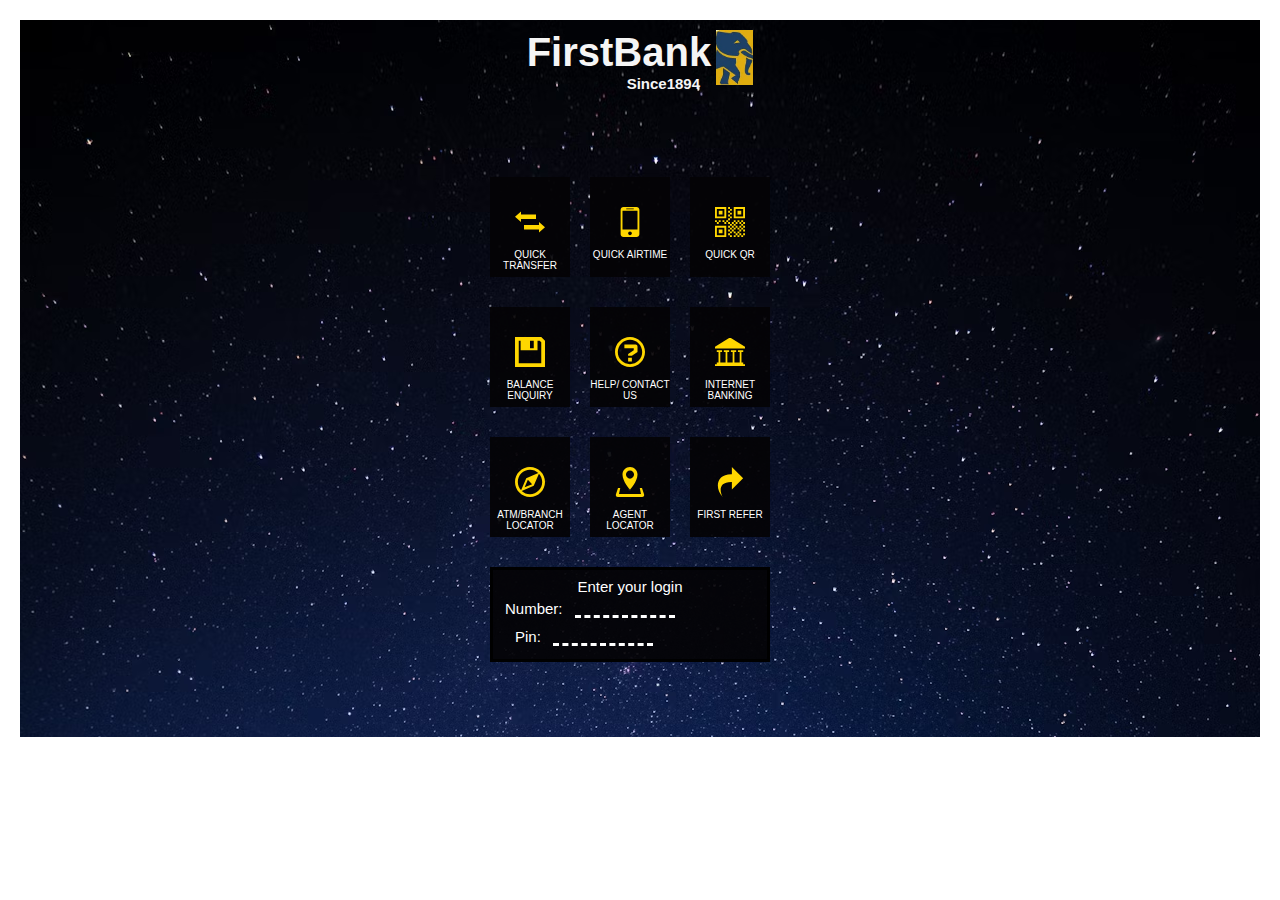
<file: index.html>
<!DOCTYPE html>
<html lang="en">

<head>
    <meta charset="UTF-8" />
    <meta name="viewport" content="width=device-width, initial-scale=1.0" />
    <title>Document</title>
    <link rel="stylesheet" href="/style.css" />
</head>

<body>
    <div class="div-cont">
        <header class="header">
            <span class="main-span">
                <h1 class="span1">FirstBank</h1>
                <h4 class="span2">Since1894</h4>
            </span>

            <img class="elephant-icon" src="/images-5-3.jpg" />
        </header>
        <section>
            <div class="grid">
                <div class="icon-div">
                    <svg class="svgicon1">
                        <use xlink:href="/sprite.svg#icon-swap"></use>
                    </svg>
                    <p class="text">QUICK TRANSFER</p>
                </div>

                <div class="icon-div">
                    <svg class="svgicon1">
                        <use xlink:href="/sprite.svg#icon-mobile"></use>
                    </svg>
                    <p class="text">QUICK AIRTIME</p>
                </div>

                <div class="icon-div">
                    <svg class="svgicon1">
                        <use xlink:href="/sprite.svg#icon-qrcode"></use>
                    </svg>
                    <p class="text">QUICK QR</p>
                </div>

                <div class="icon-div">
                    <svg class="svgicon1">
                        <use xlink:href="/sprite.svg#icon-floppy-disk"></use>
                    </svg>
                    <p class="text">BALANCE ENQUIRY</p>
                </div>

                <div class="icon-div">
                    <svg class="svgicon1">
                        <use xlink:href="/sprite.svg#icon-question"></use>
                    </svg>
                    <p class="text">HELP/ CONTACT US</p>
                </div>

                <div class="icon-div">
                    <svg class="svgicon1">
                        <use xlink:href="/sprite.svg#icon-library"></use>
                    </svg>
                    <p class="text">INTERNET BANKING</p>
                </div>

                <div class="icon-div">
                    <svg class="svgicon1">
                        <use xlink:href="/sprite.svg#icon-compass2"></use>
                    </svg>
                    <p class="text">ATM/BRANCH LOCATOR</p>
                </div>

                <div class="icon-div">
                    <svg class="svgicon1">
                        <use xlink:href="/sprite.svg#icon-location"></use>
                    </svg>
                    <p class="text">AGENT LOCATOR</p>
                </div>
                <div class="icon-div">
                    <svg class="svgicon1">
                        <use xlink:href="/sprite.svg#icon-redo2"></use>
                    </svg>
                    <p class="text">FIRST REFER</p>
                </div>
                <div id="section-div" class="section-div">
                    <button class="section-button">
                    <p class="text1">Enter your login</p>
                    
                    <span class="span-phonenumber">
                        <p class="text9">Number:</p>
                        <input id="phonenumber" class="phonenumber" type="phonenumber" />
                    </span>
                    <span class="span-pin">
                        <p class="text9">Pin:</p>
                        <input id="password" class="pass" type="password" />
                    </span>
                    </button>
                </div>
            </div>
        </section>
    </div>
</body>
<script src="/src/data.js"></script>
<script src="/src/pass.js"></script>

</html>
</file>
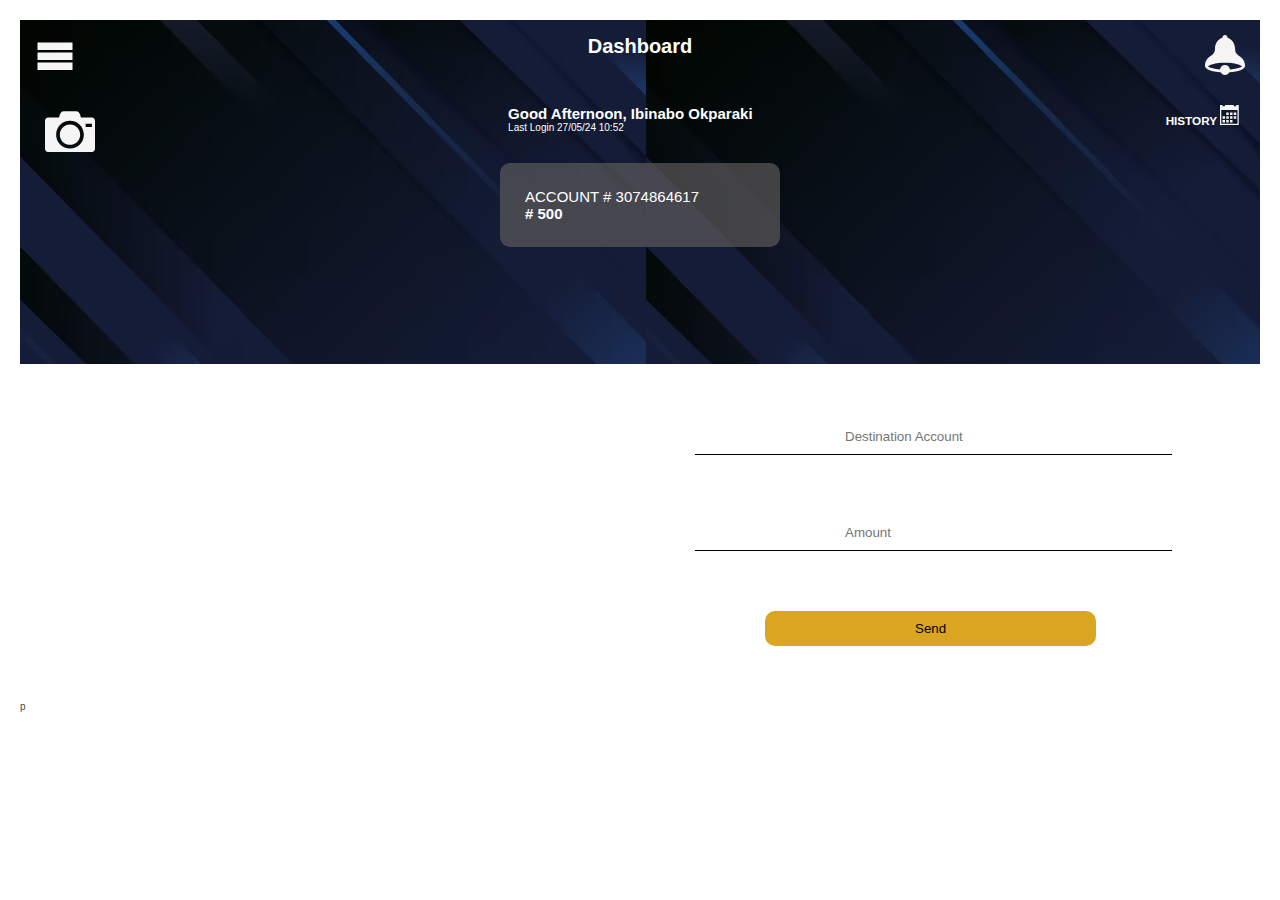
<file: main.html>
<!DOCTYPE html>
<html lang="en">
<head>
    <meta charset="UTF-8">
    <meta name="viewport" content="width=device-width, initial-scale=1.0">
    <title>Document</title>
    <link rel="stylesheet" href="/style.css">
</head>
<body>
<header class="header-img">
    <div class="flex-container">
        <svg class="svgicon2">
            <use xlink:href="/sprite.svg#icon-menu">
            </use>
        </svg>
        <h1 class="text2">Dashboard</h1>
        <svg class="svgicon2">
            <use xlink:href="/sprite.svg#icon-bell">
            </use>
        </svg>
</div>
<div class="flex-container2">
    <svg class="svgicon3">
        <use xlink:href="/sprite.svg#icon-camera">
        </use>
    </svg>

    <span class="span-container">
        <h2 class=" text3">Good Afternoon, Ibinabo Okparaki</h2>
        <p class="text8">Last Login 27/05/24  10:52</p>
    </span>

<h3 class="text3">
    HISTORY
    <svg class="svgicon4">
        <use xlink:href="/sprite.svg#icon-calendar">
        </use>
    </svg>
</h3>
</div>

<div class="flex-container3">
    <span class="text4" >
    <p class=" text5"> ACCOUNT # 3074864617 </p>
    <h2 class="balance"> # 500</h2>
</span>    
</div> 
</header>

<section class=" section-opacity">
<div class="div-container"   >
<div id="contain2" class="cont"> 
    <div >
       
    
</div>

</div>
</div>

<div class="div2">
    <form>
       
    <div>
        <input class="input-account" type="number" id="account" placeholder="Destination Account">
    </div>

    <div>
        <input class="input-amount"  type="number" id="amount" placeholder="Amount">
    </div>

    <button class="send-button">
        Send
    </button>

    </form>
</div>
</div>
</section>
</body>
<script src="/src/data.js"></script>
<script src="script.js"></script>
</html>p
</file>
<file: style.css>
* {
    margin: 0;
    padding: 0;
    box-sizing: inherit;
  }
  
  html {
    font-size: 62.5%;
    box-sizing: border-box;
  }
  
  body {
    font-family: "Poppins", sans-serif;
    color: #444;
    height: 100vh;
    padding: 2rem;
  }

  
  .header {
    display: flex;
  justify-content: center;
  padding: 1rem 0;

    
  }

  .div-cont {
    background-image:
    url(/photo-1609775527066-75ded26b7348.avif);


  }
  
  .section {
    text-align: center;
   
  }

.span1 {
  font-family:'Trebuchet MS', 'Lucida Sans Unicode', 'Lucida Grande', 'Lucida Sans', Arial, sans-serif;
color: whitesmoke;
font-size: 4rem;
}

.span2 {
  color: whitesmoke;
  font-family:'Trebuchet MS', 'Lucida Sans Unicode', 'Lucida Grande', 'Lucida Sans', Arial, sans-serif;
  margin-left: 10rem;
  font-size: 1.5rem;
}
  
.elephant-icon {
  height: 1%;
  width: 3%;
  margin-left: 0.5rem; 
}

.svgicon1 {
  width: 3rem;
  height: 3rem;
  fill: gold;
  
}  

.grid {
  display: grid;
  grid-template-columns: 10rem 10rem 10rem;
  row-gap: 3rem;
  align-content: center;
  padding:  7.5rem;
  justify-content: center;
}


.icon-div {
  width: 8rem;
  height: 10rem;
  background-color: rgba(4, 3, 5, 0.925);
  text-align:center;
  padding: 3rem 0;


}

.text {
  text-align: center;
  padding: 1rem 0;
  color: white;
}

.section-div{
align-content: center;
 
}

.section-button {
  background-color: rgba(4, 3, 5, 0.925); 
  width: 28rem;
  height: 9.5rem;
  border: solid;
}

.pass{
  outline: 0;
  border: none;
  border-bottom: dashed;
  width: 10rem;
  background-color: transparent;
  border-color: white;
  color: white;
  
}

.phonenumber {
  outline: 0;
  border: none;
  border-bottom: dashed;
  background-color: transparent;
  border-color: white;
  color: white;
   width: 10rem;
}

.text1 {
color: white;
font-size: 1.5rem;
padding: 0.5rem;
}

/* the second page */

.header-img {
  background-image: url(/gradient-dark-dynamic-lines-background_23-2148995950.avif);
height: 40%;
  
}

.span-pin {
  display: flex;
  padding: 1rem;
  
}

.span-phonenumber {
  display: flex;

}

.password {
  margin: 1rem;
  padding: 0.5rem;
  
}
.input-number {
  margin: 1rem;
  padding: 0.5rem;
  
}

.button-login {
  margin: 1rem;
  padding: 0.5rem;
  
}

.div-password {
  display: flex;
  justify-content: end;
}

.flex-container {
  display: flex;
  justify-content: space-between;
}


.svgicon2 {
width: 7rem;
  height: 7rem;
  fill: whitesmoke;
  padding: 1.5rem;
}

.text2 {
  color: white;
  padding: 1.5rem
}

.flex-container2 {
  display: flex;
  margin-top: 1.5rem;
  justify-content: space-between;
}

.svgicon3 {
  width: 5rem;
    height: 5rem;
    fill: whitesmoke;
    margin-left: 2.5rem;
  }
  
  .svgicon4 {
    width: 2rem;
      height: 2rem;
      margin-right: 2rem;;
      fill: whitesmoke;
    
    }
    .text3 {
      color: white;
    }
    .text8 {
      color: white;
    }

    .flex-container3 {
    
  background-color: rgba(95, 91, 91, 0.678);
  margin: 0.8rem 48rem;
  padding: 2.5rem;
  border-radius: 1rem;


  opacity: 1;
  transition: 1s all;  
    }

    .section-opacity {
      display: flex;
      
    }

    .text5 {
      color: white;
      font-size: 1.5rem;


    }

    .text9 {
      color: white;
      font-size: 1.5rem;
      padding: 0 1.2rem;

    }


    .balance {
      color: white;
    }
    
    .div-container {
     
      width: 50%;
    }
    
    .span-container {
      opacity: 1;
      transition: all 1s;
    }

     
    .cont1 {
      display: flex;
      justify-content: space-between;
      background-color: rgba(240, 231, 231, 0.932);
      margin: 3rem;
      padding: 2rem;
      border-radius: 1.5rem;
    }

    .div2 {
      width: 50%;
      padding: 2.5rem;
    
    }

    .acc-name {
      text-transform: uppercase;
      font-weight: 700;
      font-size: small;

    }

    .acc-date {
      color: gray;
      font-size: 1.1rem;

    }

    .acc-credit {
      font-size: 1.5rem;
      color: green;

    }

    .acc-debit {
      font-size: 1.5rem;
      color: red;

    }

    .svgicon5 {
      width: 3rem;
      height: 3rem;
      fill: green;

    }

    .svgicon6 {
width: 3rem;
height: 3rem;
fill: red;
    }

  

    .input-account {
      padding: 1rem 15rem;
      margin: 3rem;
      outline: 0;
      border: 0;
      border-color: rgb(173, 168, 168);
      border-bottom: solid;
      border-width: 0.1rem;

    }

    .input-amount {
      padding: 1rem 15rem;
      margin: 3rem;
      outline: 0;
      border: 0;
      border-color: rgb(173, 168, 168);
      border-bottom: solid;
      border-width: 0.1rem;

    }

    .send-button {
      padding: 1rem 15rem;
      margin: 3rem;
      background-color: goldenrod;
      margin-left: 10rem;
      border: none;
      border-radius: 1rem;
    }
</file>
